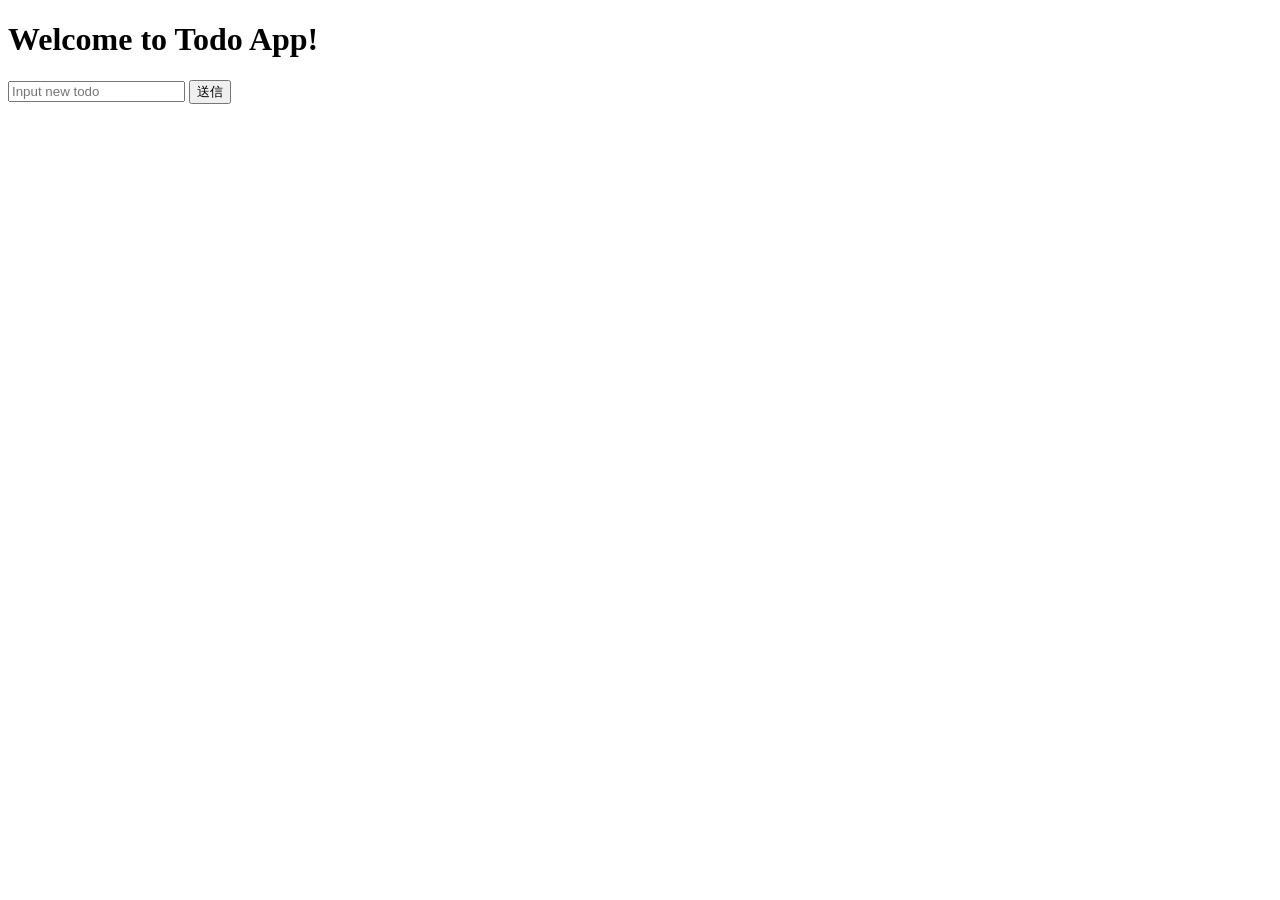
<file: todo-app-go/static/index.html>
<!DOCTYPE html>
<html lang="ja">
<head>
    <meta charset="UTF-8">
    <title>Todo App</title>
    <script src="script.js?v=1" defer></script>
    <link rel="stylesheet" href="styles.css">
</head>
<body>
    <h1>Welcome to Todo App!</h1>
    <div>
        <input id="createInput" placeholder="Input new todo"/>
        <button id="createButton">送信</button>
    </div>
    <div id="todoList">
    </div>
</body>
</html>
</file>
<file: todo-app-go/static/styles.css>
.todoItem {
    display: flex;
    align-items: center;
    padding: 10px;
    border: 1px solid #ddd;
    margin-top: 10px;
}

.todoItem p {
    margin: 0;
    margin-right: 20px;
}

.todoItem button {
    margin-right: 20px;
}
</file>
